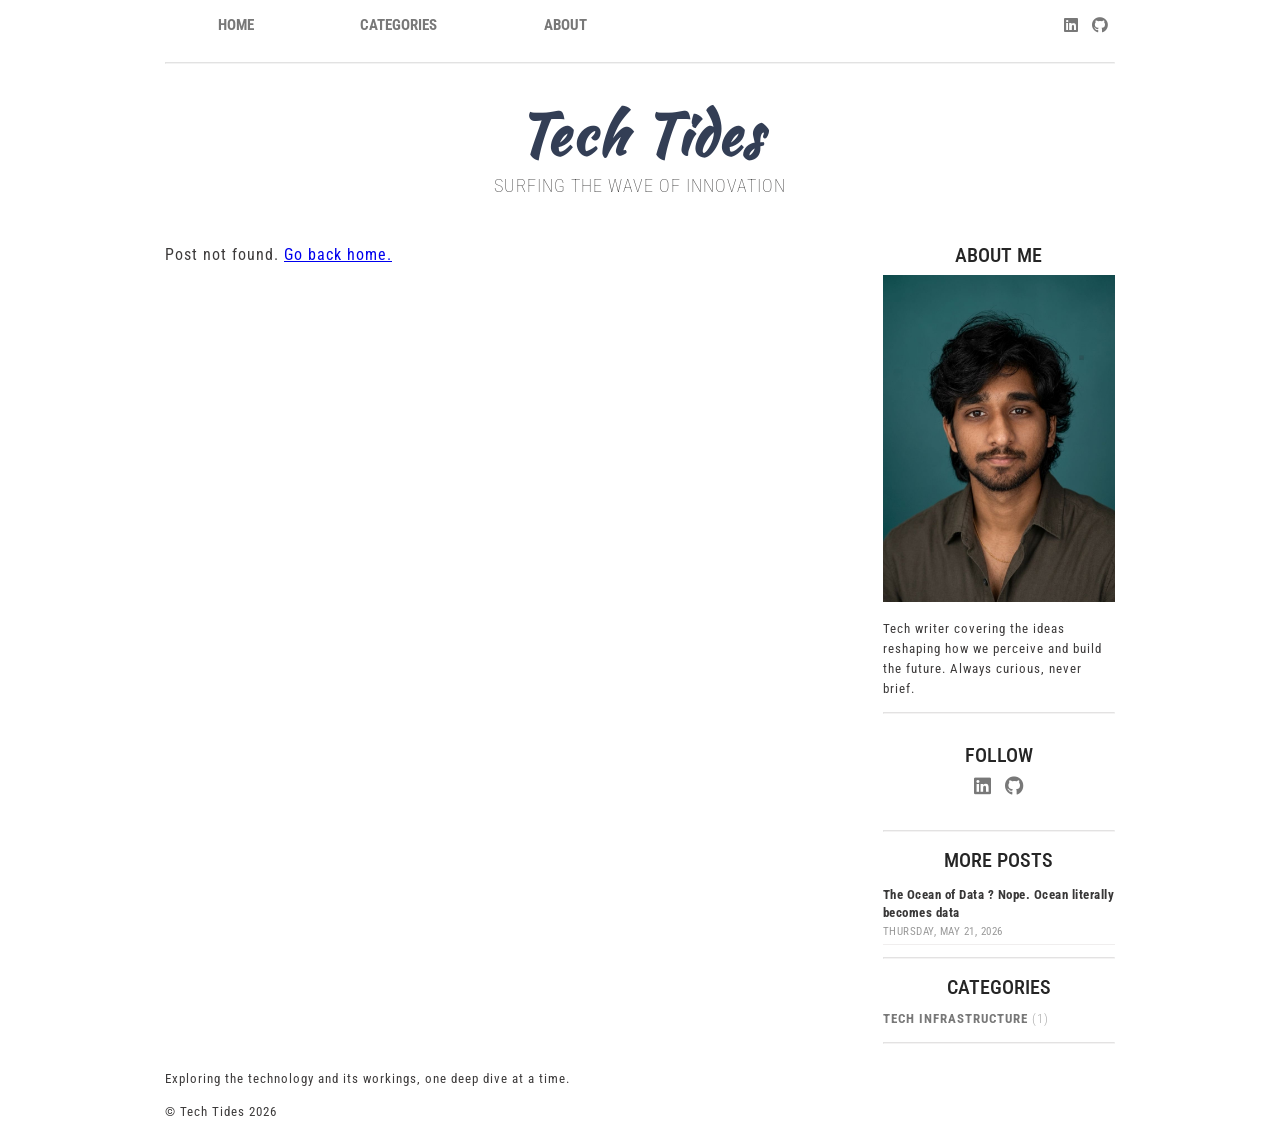
<file: post.html>
<!DOCTYPE html>
<html lang="en">

<head>
    <meta charset="UTF-8">
    <meta name="viewport" content="width=device-width, initial-scale=1.0">
    <meta http-equiv="X-UA-Compatible" content="ie=edge">
    <link rel="stylesheet" href="index.css">
    <link rel="stylesheet" href="https://use.fontawesome.com/releases/v5.7.0/css/all.css"
        integrity="sha384-lZN37f5QGtY3VHgisS14W3ExzMWZxybE1SJSEsQp9S+oqd12jhcu+A56Ebc1zFSJ" crossorigin="anonymous">
    <title>Tech Tides — Post</title>
</head>

<body>

    <header>
        <div class="header-menu-position">
            <nav class="left-menu">
                <a href="index.html">Home</a>
                <a href="index.html#categories-section">Categories</a>
                <a href="index.html#about-section">About</a>
            </nav>
            <nav class="left-menu-hamburger">
                <a href="#" id="hamburger-btn">☰</a>
            </nav>
            <div class="right-menu">
            <a href="https://www.linkedin.com/in/shishir-kumar-vallapuneni/"><i class="fab fa-linkedin"></i></a>
            <a href="https://github.com/Shishirr11/"><i class="fab fa-github"></i></a>
            </div>
        </div>
        <nav class="mobile-nav" id="mobile-nav">
            <a href="index.html">Home</a>
            <a href="index.html#categories-section">Categories</a>
            <a href="index.html#about-section">About</a>
        </nav>
    </header>
    <hr />

    <main>
        <div class="main-title">
            <h1>Tech Tides</h1>
            <h2>Surfing the wave of innovation</h2>
        </div>

        <div class="article-aside-flex" style="margin-top:30px;">

            <div class="article-column">
                <article id="full-post">
                </article>
            </div>

            <aside>
                <div class="about-aside" id="about-section">
                    <h2>About Me</h2>
                    <img src="blogimg.JPG"
                        alt="author photo">
                    <p>
                        Tech writer covering the ideas reshaping how we perceive 
                        and build the future. Always curious, never brief.
                    </p>
                </div>
                <hr />

                <div class="aside-links">
                    <h2>Follow</h2>
                    <div>
                        <a href="https://www.linkedin.com/in/shishir-kumar-vallapuneni/"><i class="fab fa-linkedin"></i></a>
                        <a href="https://github.com/Shishirr11/"><i class="fab fa-github"></i></a>
                    </div>
                </div>
                <hr />

                <div class="about-aside">
                    <h2>More Posts</h2>
                    <ul class="recent-posts-list" id="more-posts">
                    </ul>
                </div>
                <hr />

                <div class="about-aside">
                    <h2>Categories</h2>
                    <div id="sidebar-cats"></div>
                </div>
                <hr />
            </aside>

        </div>
    </main>

    <footer>
        <div>
            <p>Exploring the technology and its workings, one deep dive at a time.</p>
        </div>
        <div class="copyright-part">
            <p>&copy; Tech Tides 2026</p>
        </div>
    </footer>

    <script src="posts.js"></script>
    <script>
        function proxyImg(url, width) {
            if (!url) return '';
            if (url.startsWith('https://wsrv.nl')) return url;
            const w = width || 900;
            return `https://wsrv.nl/?url=${encodeURIComponent(url)}&w=${w}&fit=cover&output=webp`;
        }

        const params = new URLSearchParams(window.location.search);
        const postId = params.get('id');
        const post = POSTS.find(p => p.id === postId);

        function parseBody(raw) {
            const lines = raw.split('\n');
            let html = '';
            let buffer = [];

            function flushBuffer() {
                const text = buffer.join(' ').trim();
                if (text) html += `<p class="article-text">${text}</p>\n`;
                buffer = [];
            }

            lines.forEach(line => {
                const trimmed = line.trim();
                if (trimmed.startsWith('## ')) {
                    flushBuffer();
                    html += `<h2>${trimmed.slice(3)}</h2>\n`;
                } else if (trimmed.startsWith('IMAGE:')) {
                    flushBuffer();
                    const parts = trimmed.slice(6).split('|');
                    const rawSrc = parts[0].trim();
                    const alt = parts[1] ? parts[1].trim() : '';
                    html += `<img src="${proxyImg(rawSrc, 900)}" alt="${alt}" style="width:100%;margin:10px 0;">\n`;
                } else if (trimmed === '') {
                    flushBuffer();
                } else {
                    buffer.push(trimmed);
                }
            });
            flushBuffer();
            return html;
        }

        function renderPost() {
            if (!post) {
                document.getElementById('full-post').innerHTML =
                    '<p class="article-text">Post not found. <a href="index.html">Go back home.</a></p>';
                return;
            }

            document.title = `Tech Tides — ${post.title}`;

            const shareUrl = encodeURIComponent(window.location.href);
            const shareTitle = encodeURIComponent(post.title);

            document.getElementById('full-post').innerHTML = `
            <div class="article-content">
             
                <h2>${post.title}</h2>
                <p class="article-date">
                    ${post.date} &nbsp;·&nbsp; <span class="article-cat-badge">${post.category}</span>
                </p>
                <img src="${proxyImg(post.heroImage, 900)}" alt="${post.heroAlt}" style="width:100%;margin:10px 0;">
                ${parseBody(post.body)}
                <div class="read-more-button" style="margin-top:20px;">
                    <button type="button" onclick="window.location.href='index.html'">← All Posts</button>
                </div>
                <div class="comment-label-share" style="margin-top:16px;">
                    <div class="comment-label"><p>Share this post:</p></div>
                    <div class="share-article">
                        <div class="links-icons">
                            <a href="https://twitter.com/intent/tweet?url=${shareUrl}&text=${shareTitle}" target="_blank"><i class="fab fa-twitter"></i></a>
                            <a href="https://www.linkedin.com/shareArticle?url=${shareUrl}" target="_blank"><i class="fab fa-linkedin"></i></a>
                            <a href="https://www.facebook.com/sharer/sharer.php?u=${shareUrl}" target="_blank"><i class="fab fa-facebook-f"></i></a>
                        </div>
                    </div>
                </div>
            </div>
        `;
        }

        function buildMorePosts() {
            const others = POSTS.filter(p => p.id !== postId).slice(0, 5);
            const ul = document.getElementById('more-posts');
            if (others.length === 0) {
                ul.innerHTML = '<li style="color:#787878;font-size:13px;">More posts coming soon.</li>';
                return;
            }
            ul.innerHTML = others.map(p =>
                `<li><a href="post.html?id=${p.id}">${p.title}</a><span class="recent-date">${p.date}</span></li>`
            ).join('');
        }

        function buildSidebarCats() {
            const cats = [...new Set(POSTS.map(p => p.category))];
            const counts = {};
            POSTS.forEach(p => { counts[p.category] = (counts[p.category] || 0) + 1; });
            document.getElementById('sidebar-cats').innerHTML = cats.map(c =>
                `<a href="index.html" class="sidebar-cat-link">${c} <span class="cat-count">(${counts[c]})</span></a>`
            ).join('');
        }

        document.getElementById('hamburger-btn').addEventListener('click', function (e) {
            e.preventDefault();
            document.getElementById('mobile-nav').classList.toggle('open');
        });

        
        renderPost();
        buildMorePosts();
        buildSidebarCats();
    </script>
</body>

</html>
</file>
<file: index.css>
@import url('https://fonts.googleapis.com/css?family=Roboto+Condensed:300,300i,400,400i,700,700i');
@import url('https://fonts.googleapis.com/css?family=Kaushan+Script');

body {
    margin: auto;
    padding: 0;
    max-width: 950px;
    font-family: 'Roboto Condensed', sans-serif;
}

.header-menu-position {
    display: flex;
    flex-direction: row;
    height: 50px;
    align-items: center;
}

nav.left-menu {
    display: flex;
    flex: 1;
    justify-content: space-around;
}

.left-menu-hamburger {
    display: none;
}

.left-menu-hamburger a {
    font-size: 1.5em;
    padding: 10px;
    color: #787878;
    text-decoration: none;
}

.right-menu {
    display: flex;
    flex: 1;
    justify-content: flex-end;
}

.right-menu a {
    padding: 7px;
    text-decoration: none;
    color: #787878;
    align-self: center;
}

.right-menu a:hover,
.links-icons a:hover,
.aside-links a:hover,
.left-menu a:hover,
.recent-posts-list a:hover,
.sidebar-cat-link:hover,
.article-title-link:hover,
.post-back-link a:hover {
    color: #a8bff0;
}

.left-menu a {
    text-decoration: none;
    color: #787878;
    text-transform: uppercase;
    font-weight: bold;
    font-size: 15px;
    align-self: center;
}

.mobile-nav {
    display: none;
    flex-direction: column;
    background: #fff;
    border-top: 1px solid #e0e0e0;
    padding: 10px 0;
}

.mobile-nav.open {
    display: flex;
}

.mobile-nav a {
    padding: 10px 20px;
    text-decoration: none;
    color: #787878;
    text-transform: uppercase;
    font-weight: bold;
    font-size: 14px;
    border-bottom: 1px solid #f0f0f0;
}

.mobile-nav a:hover {
    color: #a8bff0;
}

/* HEAD */
.main-title h1 {
    font-family: 'Kaushan Script', cursive;
    text-align: center;
    letter-spacing: 2px;
    font-size: 3.5em;
    color: #333e55;
    margin: 30px 0 0 0;
}

.main-title h2 {
    text-align: center;
    text-transform: uppercase;
    font-weight: lighter;
    letter-spacing: 1px;
    font-size: 1.1em;
    margin: 0 0 20px 0;
    color: #383737;
}

.main-articles {
    display: flex;
    flex-direction: row;
    margin-top: 50px;
}

.article-image-round {
    flex: 1;
    margin: 0 10px;
}
.article-image-round img {
    position: relative;
    width: 120px;
    max-width: 100%;
    border-radius: 50%;
    aspect-ratio: 1 / 1;
    object-fit: cover;
    margin: 0 auto;
    display: block;
}
.article-image-round a {
    text-decoration: none;
}

.article-image-round h3 {
    text-align: center;
    color: #383737;
    font-weight: bold;
    font-size: 16px;
    margin-top: 8px;
}

.article-image-round h3:hover {
    color: #a8bff0;
}

/* category filter bar */
.category-filter {
    display: flex;
    flex-wrap: wrap;
    gap: 8px;
    margin: 30px 0 10px 0;
    padding: 12px 0;
    border-top: 1px solid #e0dede;
    border-bottom: 1px solid #e0dede;
}

.cat-btn {
    background: transparent;
    border: 1px solid #c7c4c4;
    border-radius: 50px;
    padding: 4px 14px;
    font-family: 'Roboto Condensed', sans-serif;
    font-size: 12px;
    font-weight: 700;
    text-transform: uppercase;
    letter-spacing: 1px;
    color: #787878;
    cursor: pointer;
    transition: background 0.15s, color 0.15s;
}

.cat-btn:hover {
    background: #f0f4fc;
    color: #a8bff0;
    border-color: #a8bff0;
}

.cat-btn.active {
    background: #a8bff0;
    color: white;
    border-color: #a8bff0;
}

/* Article category */
.article-cat-badge {
    background: #eef2fc;
    color: #5a7ac2;
    font-size: 11px;
    font-weight: 700;
    text-transform: uppercase;
    letter-spacing: 1px;
    padding: 2px 8px;
    border-radius: 50px;
}

/* layout */
.article-aside-flex {
    display: flex;
}

.article-column {
    flex-direction: column;
    flex: 3;
    margin-right: 10px;
}

aside {
    flex-direction: column;
    flex: 1;
    margin-left: 10px;
    position: sticky;
    top: 16px;
    align-self: flex-start;
}

/* Article cards */
article h2 {
    text-align: center;
    font-size: 28px;
    font-weight: 300;
    color: #383737;
    margin-bottom: 0;
}

.article-title-link {
    text-decoration: none;
    color: #383737;
}

p.article-date {
    text-align: center;
    font-size: 12px;
    font-weight: lighter;
    color: #807d7d;
    text-transform: uppercase;
    margin-top: 3px;
}

.article-content img,
.article-thumb {
    width: 100%;
    display: block;
    margin: 8px 0;
}

p.article-text {
    color: #3d3b3b;
    letter-spacing: 1px;
    line-height: 25px;
}

/* button read mopre */
.read-more-button {
    display: flex;
    justify-content: center;
    margin: 10px 0;
}

.read-more-button button {
    background-color: #a8bff0;
    color: white;
    text-transform: uppercase;
    font-size: 12px;
    font-family: 'Roboto Condensed', sans-serif;
    padding: 5px 14px;
    border: none;
    border-radius: 50px 50px;
    letter-spacing: 2px;
    cursor: pointer;
}

.read-more-button button:hover {
    background-color: #8aaae8;
}

/* share */
.comment-label-share {
    display: flex;
    flex-direction: row;
    margin-top: 6px;
}

.comment-label {
    display: flex;
    flex: 1;
    justify-content: flex-start;
}

.share-article {
    display: flex;
    flex: 1;
    justify-content: flex-end;
    align-items: baseline;
}

.links-icons a,
.aside-links a {
    padding: 5px;
    color: #787878;
    font-size: 1.2em;
}

.share-article p,
.comment-label p {
    padding-right: 15px;
    text-align: center;
    opacity: 0.5;
    letter-spacing: 2px;
    text-transform: uppercase;
    font-size: 1.1em;
    font-weight: lighter;
    color: #807d7d;
}

/* sidebar */
.about-aside h2,
.aside-links h2 {
    text-align: center;
    font-size: 20px;
    font-weight: 500;
    color: #252525;
    text-transform: uppercase;
    margin-bottom: 8px;
}

.about-aside p,
footer p {
    text-align: left;
    letter-spacing: 1px;
    line-height: 20px;
    color: #3d3b3b;
    font-size: 13px;
}
.about-aside img {
    /* width: 150px;
    height: 150px;
    display: block;
    margin: 0 auto; */
    width: 100%;
}

.aside-links {
    display: flex;
    flex-direction: column;
    align-items: center;
    padding-bottom: 20px;
}

.recent-posts-list {
    list-style: none;
    padding: 0;
    margin: 0;
    width: 100%;
}

.recent-posts-list li {
    padding: 6px 0;
    border-bottom: 1px solid #f0eeee;
    display: flex;
    flex-direction: column;
}

.recent-posts-list a {
    text-decoration: none;
    color: #383737;
    font-size: 13px;
    font-weight: 700;
    letter-spacing: 0.5px;
    line-height: 1.4;
}

.recent-date {
    font-size: 11px;
    color: #999;
    margin-top: 2px;
    text-transform: uppercase;
    letter-spacing: 0.5px;
}

/* Sidebar category links */
.sidebar-cat-link {
    display: block;
    text-decoration: none;
    color: #787878;
    font-size: 13px;
    font-weight: 700;
    text-transform: uppercase;
    letter-spacing: 1px;
    padding: 4px 0;
}

.cat-count {
    font-weight: 300;
    color: #aaa;
}

.post-back-link {
    margin-bottom: 10px;
}

.post-back-link a {
    text-decoration: none;
    color: #a8bff0;
    font-size: 13px;
    font-weight: 700;
    text-transform: uppercase;
    letter-spacing: 1px;
}

/* dividers */
hr {
    border-color: #c7c4c4;
    opacity: 0.2;
    margin: 12px 0;
}

/* footer */
footer .copyright-part {
    font-size: 12px;
}

/* resizing */
@media screen and (max-width: 576px) {
    nav.left-menu {
        display: none;
    }

    .left-menu-hamburger {
        display: block;
    }

    .main-articles {
        flex-direction: column;
        align-items: center;
    }

    .article-image-round {
        margin: 0 15px;
        width: 60%;
    }

    .article-image-round img {
        border-radius: 50%;
    }

    .article-aside-flex {
        flex-direction: column;
    }

    .article-column {
        margin: 0 15px;
    }

    .share-article p {
        display: none;
    }

    .share-article {
        align-items: center;
    }

    aside {
        margin-left: 0;
        position: static;
    }

    .about-aside {
        margin: 0 15px;
    }

    footer {
        margin: 0 15px;
    }

    .category-filter {
        margin: 20px 15px 10px;
    }
    .about-aside img {
        width: 300px;
        height: 300px;
        object-fit: fill;
        display: block;
        margin: 0 auto 15px auto;
        /* border-radius: 50%; */
    
    }
}
</file>
